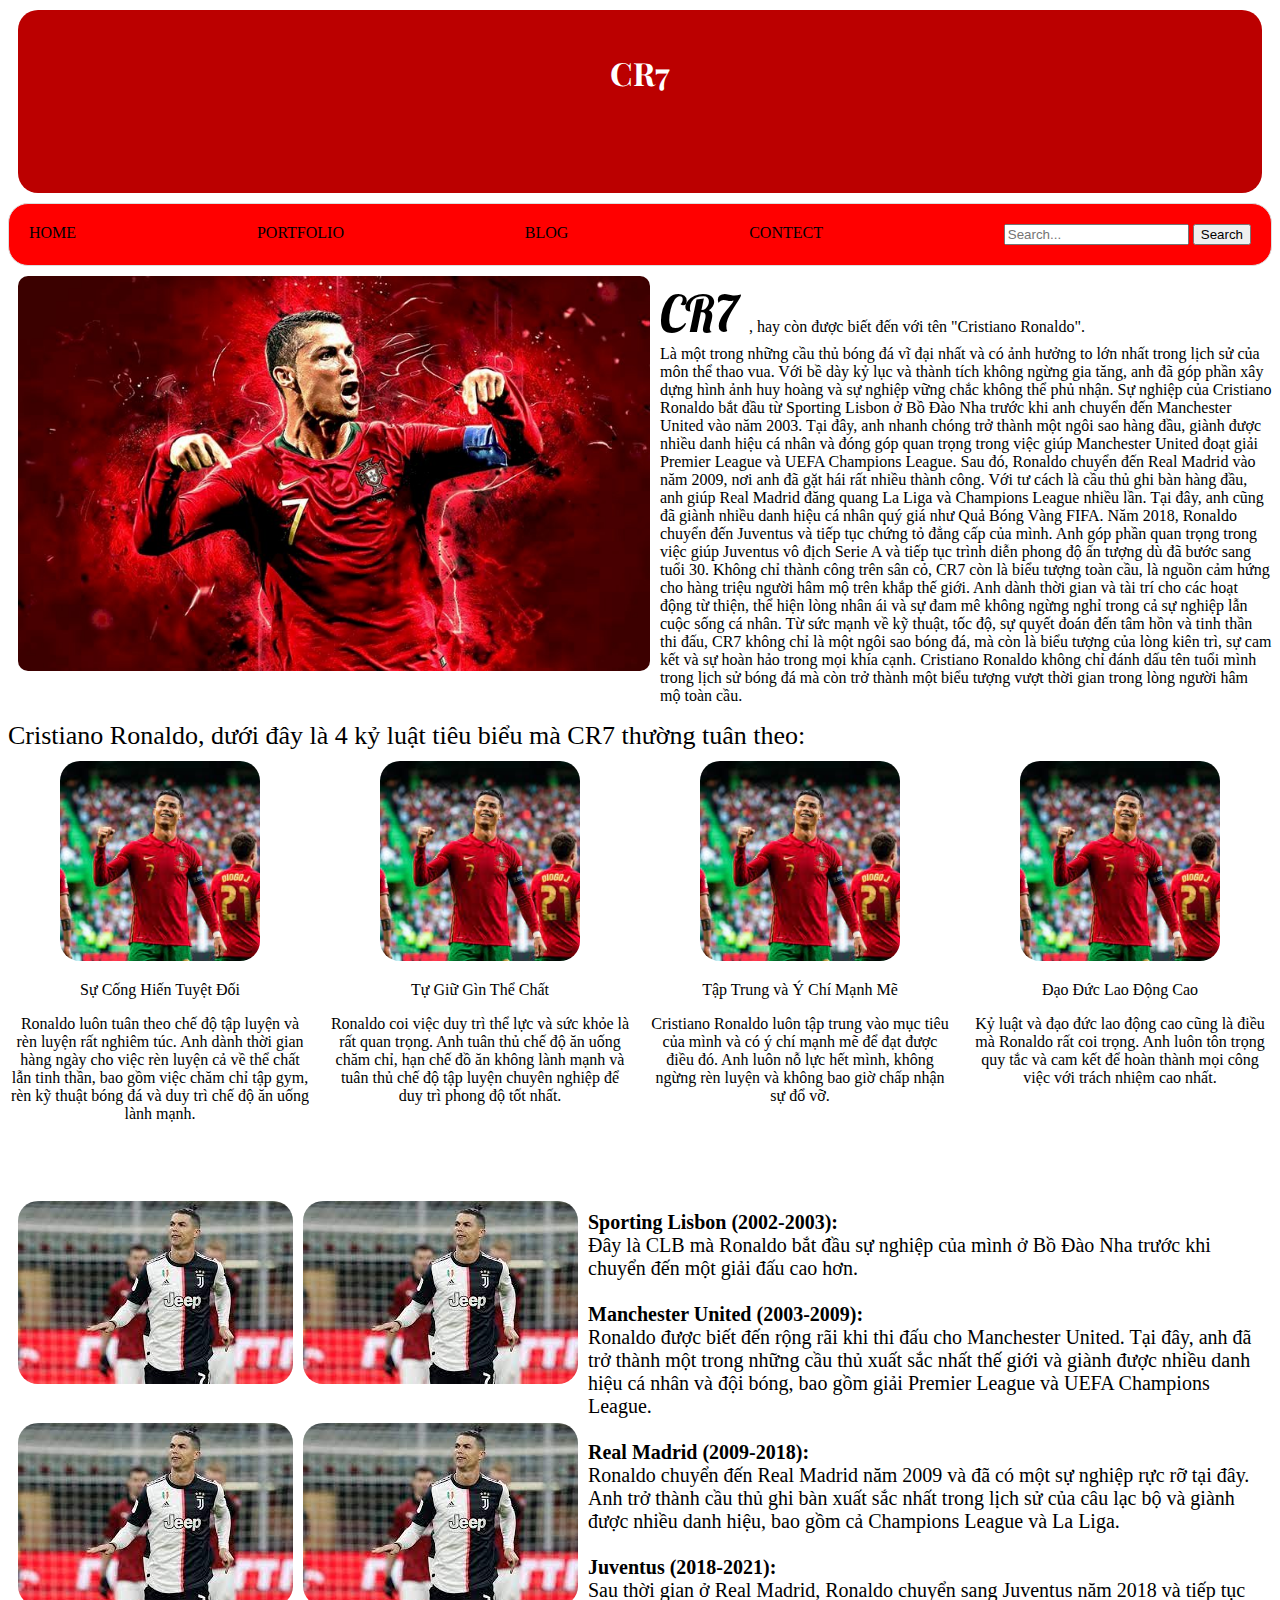
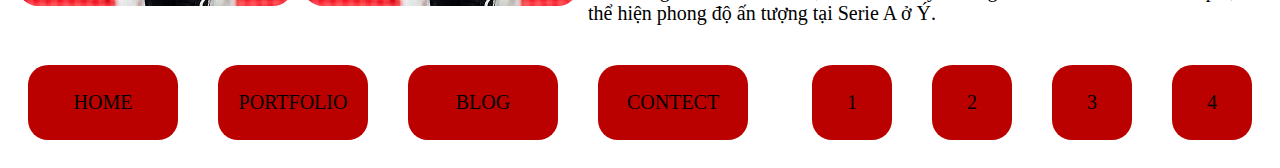
<file: HTML/index.html>
<!DOCTYPE html>
<html>
<head>
	 <title>Logo.vn</title>
	<link rel="stylesheet" href="../CSS/index1.css">
	<link rel="preconnect" href="https://fonts.googleapis.com">
	<link rel="preconnect" href="https://fonts.gstatic.com" crossorigin>
	<link href="https://fonts.googleapis.com/css2?family=Lobster&display=swap" rel="stylesheet">
	<link rel="preconnect" href="https://fonts.googleapis.com">
	<link rel="preconnect" href="https://fonts.gstatic.com" crossorigin>
	<link href="https://fonts.googleapis.com/css2?family=Lobster&family=Playfair+Display:ital,wght@1,400;1,900&display=swap" rel="stylesheet">
</head>
<body>
  <header>
    <h1>CR7</h1>
  </header>
	<div class="container"> 
	
		<div>HOME</div>
		<div>PORTFOLIO</div>
		<div>BLOG</div>
		<div>CONTECT</div>
		<div class="search-bar">
			<input type="text" placeholder="Search...">
			<button>Search</button>
		</div>
	
    </div>
	<div>
		<div class="image-container">
			<img src="../IMAGE/anh1.jpg" alt="anh1">
				<div> 
					<p> 
						<span class= "CR7" > CR7 </span>, hay còn được biết đến với tên <span class= "Cristiano_Ronaldo" > "Cristiano Ronaldo".</span> <br> Là một trong những cầu thủ bóng đá vĩ đại nhất và có ảnh hưởng to lớn nhất trong lịch sử của môn thể thao vua. Với bề dày kỷ lục và thành tích không ngừng gia tăng, anh đã góp phần xây dựng hình ảnh huy hoàng và sự nghiệp vững chắc không thể phủ nhận.

						Sự nghiệp của Cristiano Ronaldo bắt đầu từ Sporting Lisbon ở Bồ Đào Nha trước khi anh chuyển đến Manchester United vào năm 2003. Tại đây, anh nhanh chóng trở thành một ngôi sao hàng đầu, giành được nhiều danh hiệu cá nhân và đóng góp quan trọng trong việc giúp Manchester United đoạt giải Premier League và UEFA Champions League.

						Sau đó, Ronaldo chuyển đến Real Madrid vào năm 2009, nơi anh đã gặt hái rất nhiều thành công. Với tư cách là cầu thủ ghi bàn hàng đầu, anh giúp Real Madrid đăng quang La Liga và Champions League nhiều lần. Tại đây, anh cũng đã giành nhiều danh hiệu cá nhân quý giá như Quả Bóng Vàng FIFA.

						Năm 2018, Ronaldo chuyển đến Juventus và tiếp tục chứng tỏ đẳng cấp của mình. Anh góp phần quan trọng trong việc giúp Juventus vô địch Serie A và tiếp tục trình diễn phong độ ấn tượng dù đã bước sang tuổi 30.

						Không chỉ thành công trên sân cỏ, CR7 còn là biểu tượng toàn cầu, là nguồn cảm hứng cho hàng triệu người hâm mộ trên khắp thế giới. Anh dành thời gian và tài trí cho các hoạt động từ thiện, thể hiện lòng nhân ái và sự đam mê không ngừng nghỉ trong cả sự nghiệp lẫn cuộc sống cá nhân.

						Từ sức mạnh về kỹ thuật, tốc độ, sự quyết đoán đến tâm hồn và tinh thần thi đấu, CR7 không chỉ là một ngôi sao bóng đá, mà còn là biểu tượng của lòng kiên trì, sự cam kết và sự hoàn hảo trong mọi khía cạnh. Cristiano Ronaldo không chỉ đánh dấu tên tuổi mình trong lịch sử bóng đá mà còn trở thành một biểu tượng vượt thời gian trong lòng người hâm mộ toàn cầu.
					</p>
             
				</div>        
		</div>
	</div>
	<div>
		<text class="kyluat"> Cristiano Ronaldo, dưới đây là 4 kỷ luật tiêu biểu mà CR7 thường tuân theo:
		</text>
	</div>
	<div class="image-gallery">
		<div class="image-card">
		  <img src="../IMAGE/anh2.jpg" alt="anh2">
		  <div class="card-details">
			<p>Sự Cống Hiến Tuyệt Đối</p> 
			<p>Ronaldo luôn tuân theo chế độ tập luyện và rèn luyện rất nghiêm túc. Anh dành thời gian hàng ngày cho việc rèn luyện cả về thể chất lẫn tinh thần, bao gồm việc chăm chỉ tập gym, rèn kỹ thuật bóng đá và duy trì chế độ ăn uống lành mạnh.
			</p>
		  </div>
		</div>
		<div class="image-card">
		  <img src="../IMAGE/anh2.jpg" alt="anh2">
		  <div class="card-details">
			<p>Tự Giữ Gìn Thể Chất</p>
			<p>Ronaldo coi việc duy trì thể lực và sức khỏe là rất quan trọng. Anh tuân thủ chế độ ăn uống chăm chỉ, hạn chế đồ ăn không lành mạnh và tuân thủ chế độ tập luyện chuyên nghiệp để duy trì phong độ tốt nhất.
			</p>
		  </div>
		</div>
		<div class="image-card">
		  <img src="../IMAGE/anh2.jpg" alt="anh2">
		  <div class="card-details">
			<p>Tập Trung và Ý Chí Mạnh Mẽ</p>
			<p>Cristiano Ronaldo luôn tập trung vào mục tiêu của mình và có ý chí mạnh mẽ để đạt được điều đó. Anh luôn nỗ lực hết mình, không ngừng rèn luyện và không bao giờ chấp nhận sự đổ vỡ.
			</p>
		  </div>
		</div>
		<div class="image-card">
		  <img src="../IMAGE/anh2.jpg" alt="anh2">
		  <div class="card-details">
			<p>Đạo Đức Lao Động Cao</p>
			<p>Kỷ luật và đạo đức lao động cao cũng là điều mà Ronaldo rất coi trọng. Anh luôn tôn trọng quy tắc và cam kết để hoàn thành mọi công việc với trách nhiệm cao nhất.
			</p>
		  </div>
		</div>
	</div>
	<div class="image-grid-full">
		<div class="image-grid">
			<img src="../IMAGE/anh3.jpg" alt="anh1">
			<img src="../IMAGE/anh3.jpg" alt="anh3">
			<img src="../IMAGE/anh3.jpg" alt="anh3">
			<img src="../IMAGE/anh3.jpg" alt="anh3">
		</div>
		<div class="CLB" >
			<p>
				<span class= "bonclb">Sporting Lisbon (2002-2003):</span> </br>
				
				Đây là CLB mà Ronaldo bắt đầu sự nghiệp của mình ở Bồ Đào Nha trước khi chuyển đến một giải đấu cao hơn.</br>
				<span class= "bonclb"> </br>Manchester United (2003-2009):</span> </br>
				
				Ronaldo được biết đến rộng rãi khi thi đấu cho Manchester United.
				Tại đây, anh đã trở thành một trong những cầu thủ xuất sắc nhất thế giới và giành được nhiều danh hiệu cá nhân và đội bóng, 
				bao gồm giải Premier League và UEFA Champions League.</br>
				
				<span class= "bonclb"></br>Real Madrid (2009-2018):</span> </br>
				
				Ronaldo chuyển đến Real Madrid năm 2009 và đã có một sự nghiệp rực rỡ tại đây.
				Anh trở thành cầu thủ ghi bàn xuất sắc nhất trong lịch sử của câu lạc bộ và giành được nhiều danh hiệu, bao gồm cả Champions League và La Liga.</br>
				
				<span class= "bonclb"></br>Juventus (2018-2021):</span> </br>
				
				Sau thời gian ở Real Madrid, Ronaldo chuyển sang Juventus năm 2018 và tiếp tục thể hiện phong độ ấn tượng tại Serie A ở Ý.</br>
			
			</p>
		</div>
	</div>   

  <footer>
	<div class="container_footer">
		<div>HOME</div>
		<div>PORTFOLIO</div>
		<div>BLOG</div>
		<div>CONTECT</div>
	</div>		
		<div class="container_footer_2">
			<div>1</div>
			<div>2</div>
			<div>3</div>
			<div>4</div>
		</div>

  </footer>
</body>
</html>
</file>
<file: CSS/index1.css>
body{
	box-sizing:boder-box;
}
header{
	  box-sizing:boder-box;
	  background-color:#BB0000	;
	  color: #fff;
	  text-align: center;
	  padding: 20px;
	  border-radius: 20px;
	  margin: 10px;
	  Display:flex;
	  justify-content:center;
}
h1{ 
	 font-family: 'Lobster', sans-serif;
	 font-family: 'Playfair Display', serif;
	
}
h1{
  width: 100px;
  height: 100px;
  background-color: #BB0000;
  position: relative;
  animation-name: run;
  animation-duration: 2s;
}
@keyframes run {
   100%   { left:0px; top:0px;}
  0%  { left:200px; top:0px;}
}
@keyframes run2 {
   100% { left:0px; top:0px;}
   0% { left:0px; top:10px;}
}
@keyframes run3 {
   100% { left:0px; top:0px;}
   0% { left:0px; top:10px;}
}
.container {
	 display: flex;
	 padding: 20px;
	 border: 1px solid #ddd;
	 background-color: red;
	 justify-content: space-between;
	 border-radius: 20px;
	 animation-name: run3;
  animation-duration: 2s;
}
.image-container img {
  width: 50%; 
  height: 50%; 
  display: flex;
  border-radius: 20px;
  padding: 10px;
  position: relative;
  animation-name: run;
  animation-duration: 2s;
}
.image-container img:hover {
  position: relative;
  animation-name: run2;
  animation-duration: 2s;
}
.image-container{
	display: flex;
	border-radius: 20px;
}
.CR7{ 
	font-family: 'Lobster', sans-serif;
	
	 font-size: 50px; 
	
}
.Cristiano_ronaldo{
	font-family: "Brush Script MT", Times, serif;
}
.image-gallery {
  display: flex;
  justify-content: center;
  align-items: center;
  height: 100%;
  margin: 0;
}
.kyluat{
	font-size: 26px; 
}
.image-card {
  margin: 10px;
  text-align: center;
}
.image-card:hover {
  position: relative;
  animation-name: run2;
  animation-duration: 2s;
}

.image-card img {
  width: 200px;
  height: auto;
  border-radius: 20px;
  
}

.card-details {
  text-align: center;
  width: 300px;
  height: 200px;
}
.image-grid {
  display: grid;
  grid-template-columns: repeat(2, 1fr);
   margin: 10px;
  gap: 10px;
  width: auto;
  height: auto;
}
.image-grid > img {
	border-radius:20px;
}
.CLB{
	font-size:20px;
}
.bonclb{
	 font-size: 20px; 
  color: black; 
  font-weight: bold;
	
	
}
.container_footer {
  display: flex;
  
	

}
.container_footer_2{
  display: flex;
  justify-content: flex-start;
	
	

}
.container_footer> div {
  background-color: #BB0000;
  width: 150px;
  margin: 20px;
  text-align: center;
  line-height: 75px;
  font-size: 20px;
  border-radius:20px;
}
.container_footer> div:hover {
  background-color: #f1f1f5;
}
.container_footer_2> div {
  background-color: #BB0000;
  width: 80px;
  margin: 20px;
  text-align: center;
  line-height: 75px;
  font-size: 20px;
  border-radius:20px;
}
.container_footer_2> div:hover{
background-color: #f1f1f5;
}

.image-grid-full{
	display: flex;
	
}
footer{
	display: flex;
	justify-content: space-between;
}
</file>
